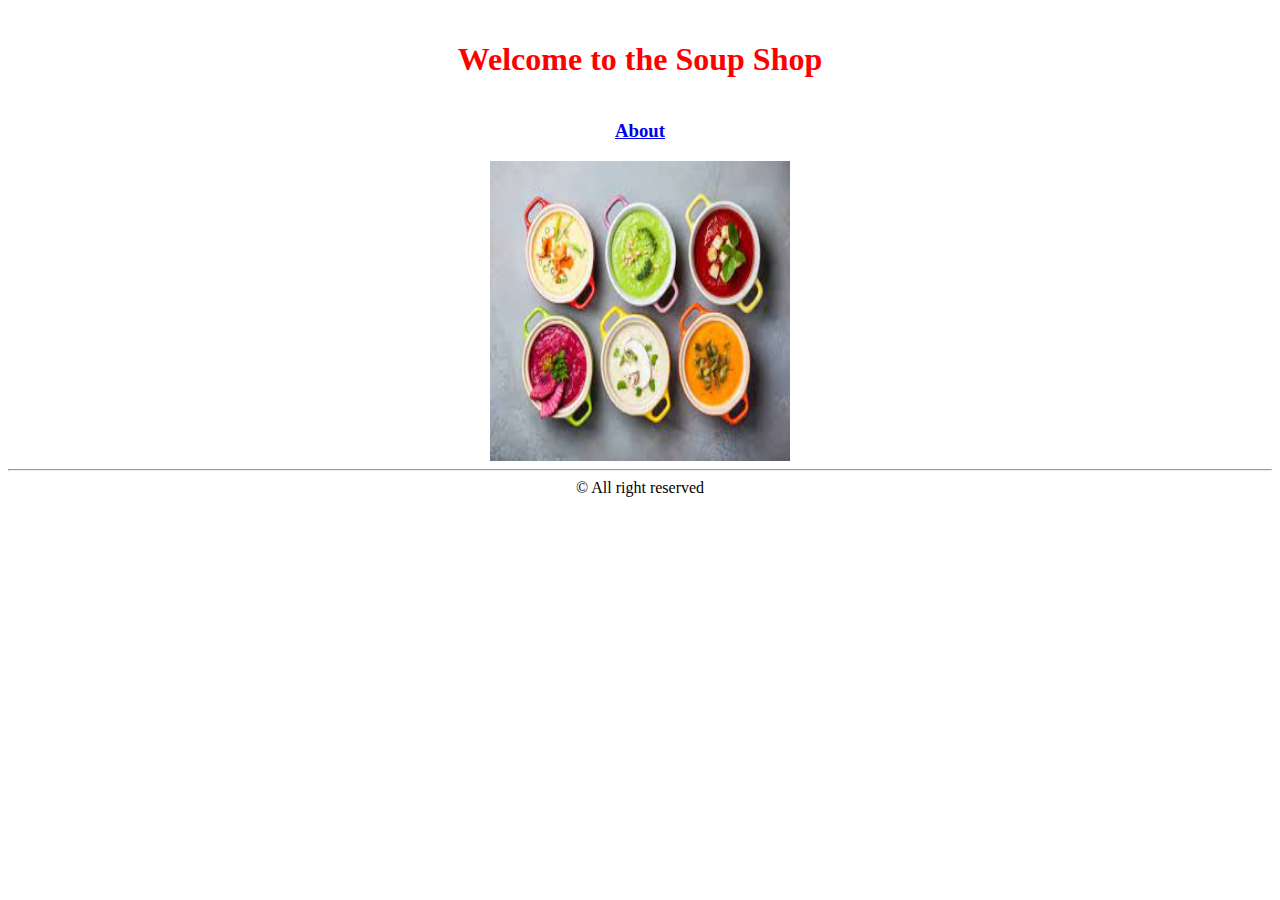
<file: index.html>
<!DOCTYPE html>
<html lang="en">
<head>
    <meta charset="UTF-8">
    <title>My Website</title>
    <link rel="stylesheet" href="./style.css"/>
</head>
<body>
    <h1 draggable="true"class="demo1">Welcome to the Soup Shop</h1>
      <h3 class="demo"><a href="./about.html">About</a></h3>
    <img src="./soup.jpg" alt="soups image" height="300" width="300"/>
    <hr/>
    <footer class="demo">© All right reserved</footer>
</body>
</html>
</file>
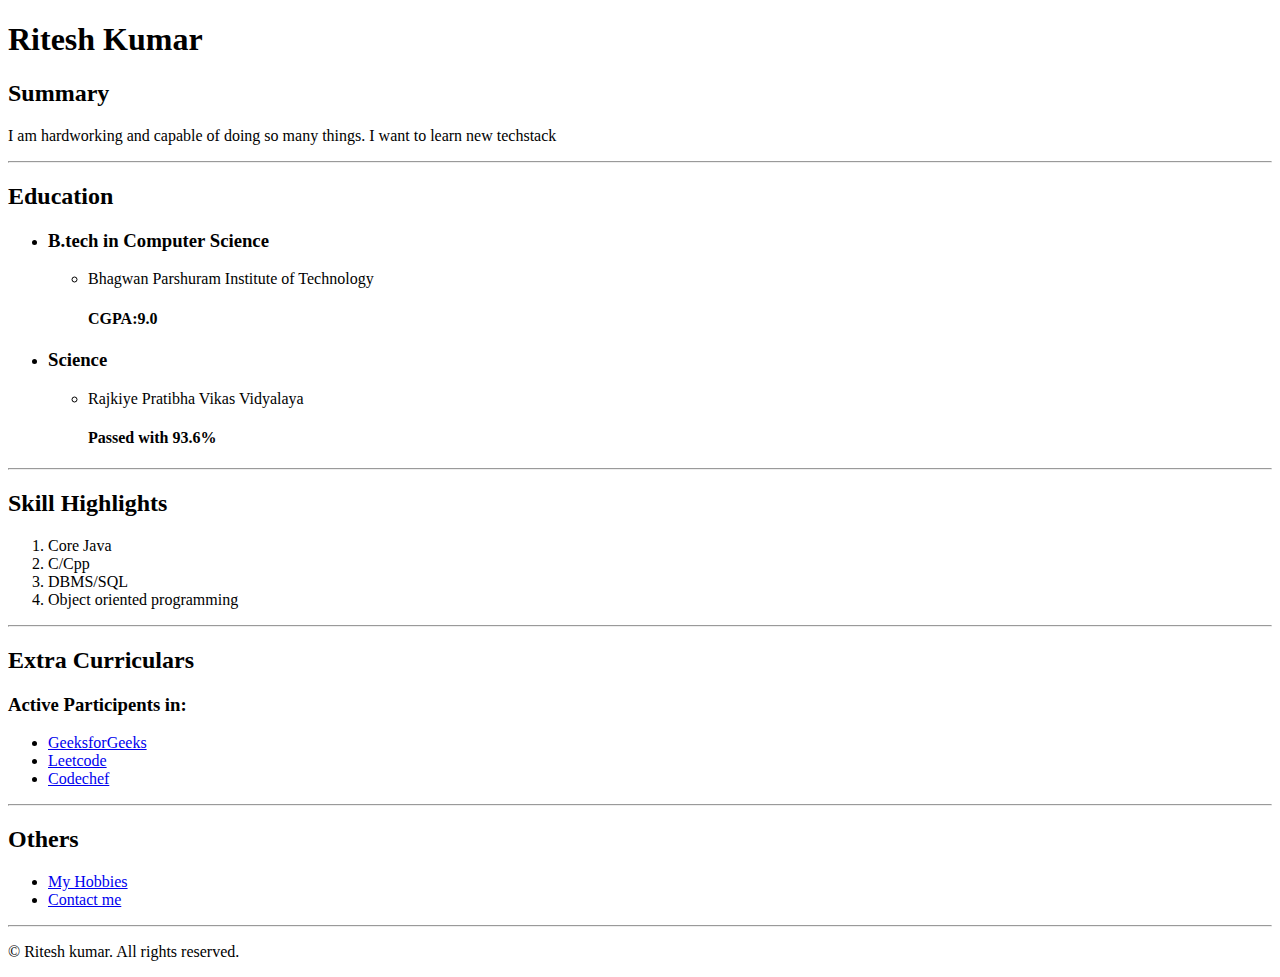
<file: Capstone+Project/index.html>
<!DOCTYPE html>
<html lang="en">
<head>
    <meta charset="UTF-8">
    <title>My Resume</title>
</head>
<body>
    <h1>Ritesh Kumar</h1>
    <h2>Summary</h2>
    <p>I am hardworking and capable of doing so many things. I want to learn new techstack</p>
    <hr/>
    <h2>Education</h2>
    <ul>
        <li><h3>B.tech in Computer Science</h3>
            <ul>
                <li>Bhagwan Parshuram Institute of Technology</li>
                <h4>CGPA:9.0</h4>
            </ul>
        </li>
        <li><h3>Science</h3>
        <ul>
            <li>Rajkiye Pratibha Vikas Vidyalaya</li>
            <h4>Passed with 93.6%</h4>
        </ul>
    </li>
    </ul>
    <hr/>
    <h2>Skill Highlights</h2>
    <ol>
        <li>Core Java</li>
        <li>C/Cpp</li>
        <li>DBMS/SQL</li>
        <li>Object oriented programming</li>
    </ol>
    <hr>
    <h2>Extra Curriculars</h2>
    <h3>Active Participents in:</h3>
    <ul>
        <li><a href="https://auth.geeksforgeeks.org/user/4567riteshkumar">GeeksforGeeks</a></li>
        <li><a href="https://leetcode.com/Ritesh72/">Leetcode</a></li>
        <li><a href="https://www.codechef.com/users/ritesh_4567">Codechef</a></li>
    </ul>
    <hr/>
    <h2>Others</h2>
    <ul>
        <li><a href="hobbie.html">My Hobbies</a></li>
        <li><a href="contact.html">Contact me</a></li>
    </ul>
    <hr/>
    <footer>
        <p>© Ritesh kumar. All rights reserved.</p>
    </footer>
</body>
</html>
</file>
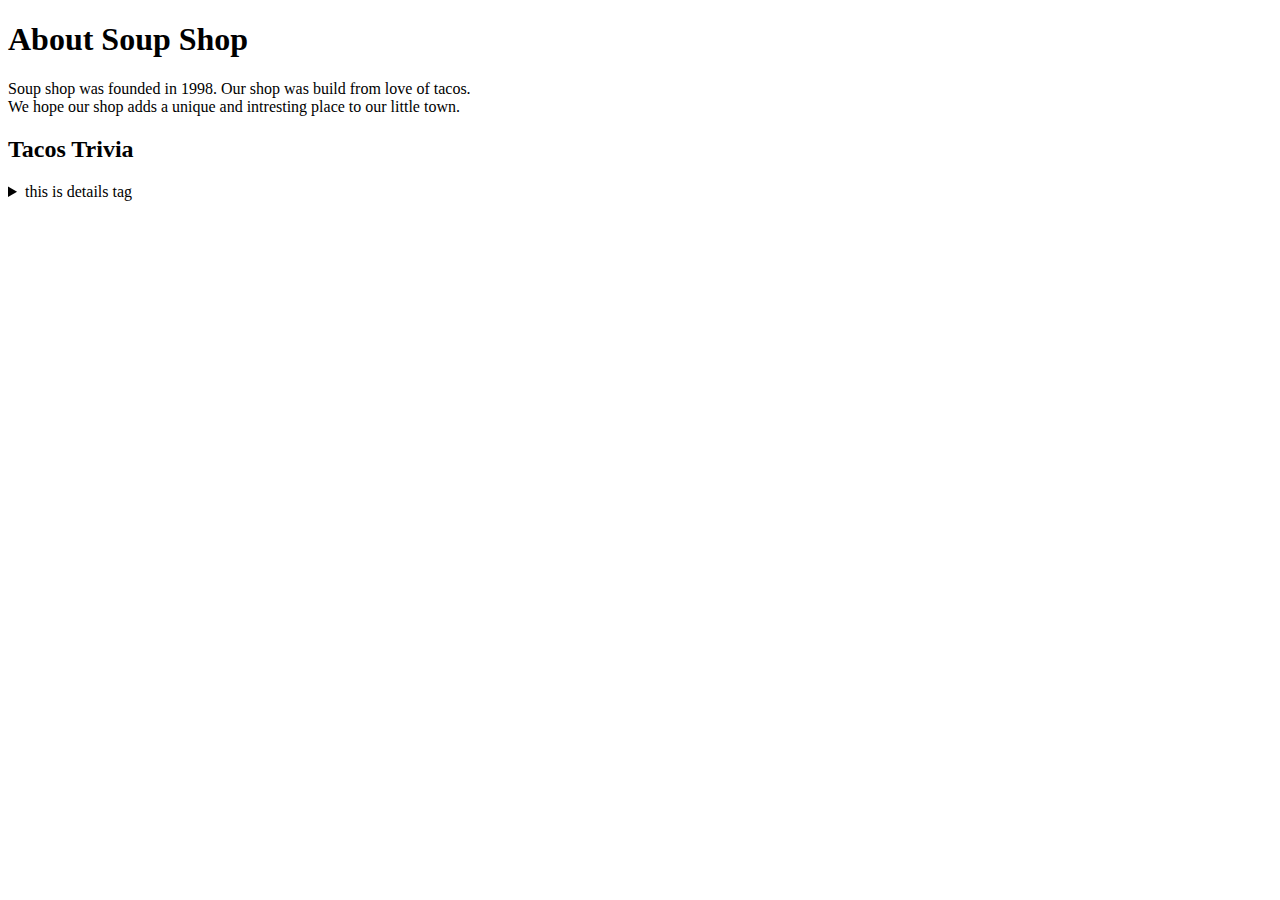
<file: about.html>
<!DOCTYPE html>
<html lang="en">
<head>
    <meta charset="UTF-8">
    <title>My Website</title>
</head>
<body>
    <h1>About Soup Shop</h1>
    <p>
    Soup shop was founded in 1998. Our shop was build from love of tacos.<br/>
    We hope our shop adds a unique and intresting place to our little town.
    </p>
    <h2>Tacos Trivia</h2>
    
  <details>
    <summary draggable="true">this is details tag</summary>
    <p>This is details tag</p>
  </details>
</body>
</html>
</file>
<file: style.css>
img{
    display: block;
    margin-left: auto;
    margin-right: auto;
}
.demo{
    text-align: center;

}
.demo1{
    color: red;
    text-align: center;
    padding: 20px;
    
}
</file>
